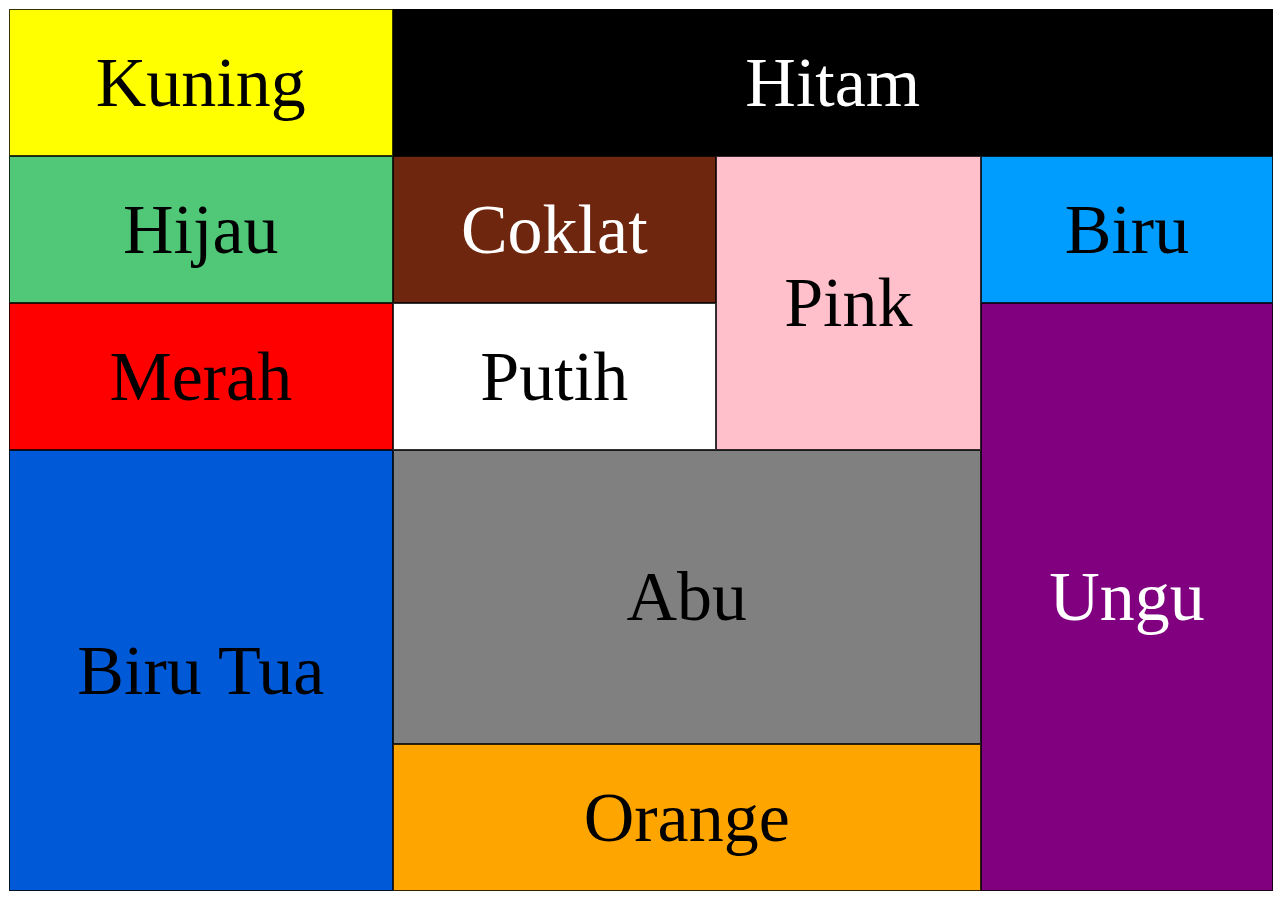
<file: Mission 1/index.html>
<!DOCTYPE html>
<html lang="en">
<head>
    <meta charset="UTF-8">
    <meta http-equiv="X-UA-Compatible" content="IE=edge">
    <meta name="viewport" content="width=device-width, initial-scale=1.0">
    <title>Mission 1-Adrian Eka Saputra</title>
    <link rel="stylesheet" href="style.css">
</head>
<body>
    <div class="grid-container">
        <div class="grid-item" id="kuning">Kuning</div>
        <div class="grid-item white-text" id="hitam">Hitam</div>
        <div class="grid-item" id="hijau">Hijau</div>
        <div class="grid-item white-text" id="coklat">Coklat</div>
        <div class="grid-item" id="pink">Pink</div>
        <div class="grid-item" id="biru">Biru</div>
        <div class="grid-item" id="merah">Merah</div>
        <div class="grid-item">Putih</div>
        <div class="grid-item" id="biruT">Biru Tua</div>
        <div class="grid-item" id="abu">Abu</div>
        <div class="grid-item" id="orange">Orange</div>
        <div class="grid-item white-text" id="ungu">Ungu</div>
    </div>
</body>
</html>
</file>
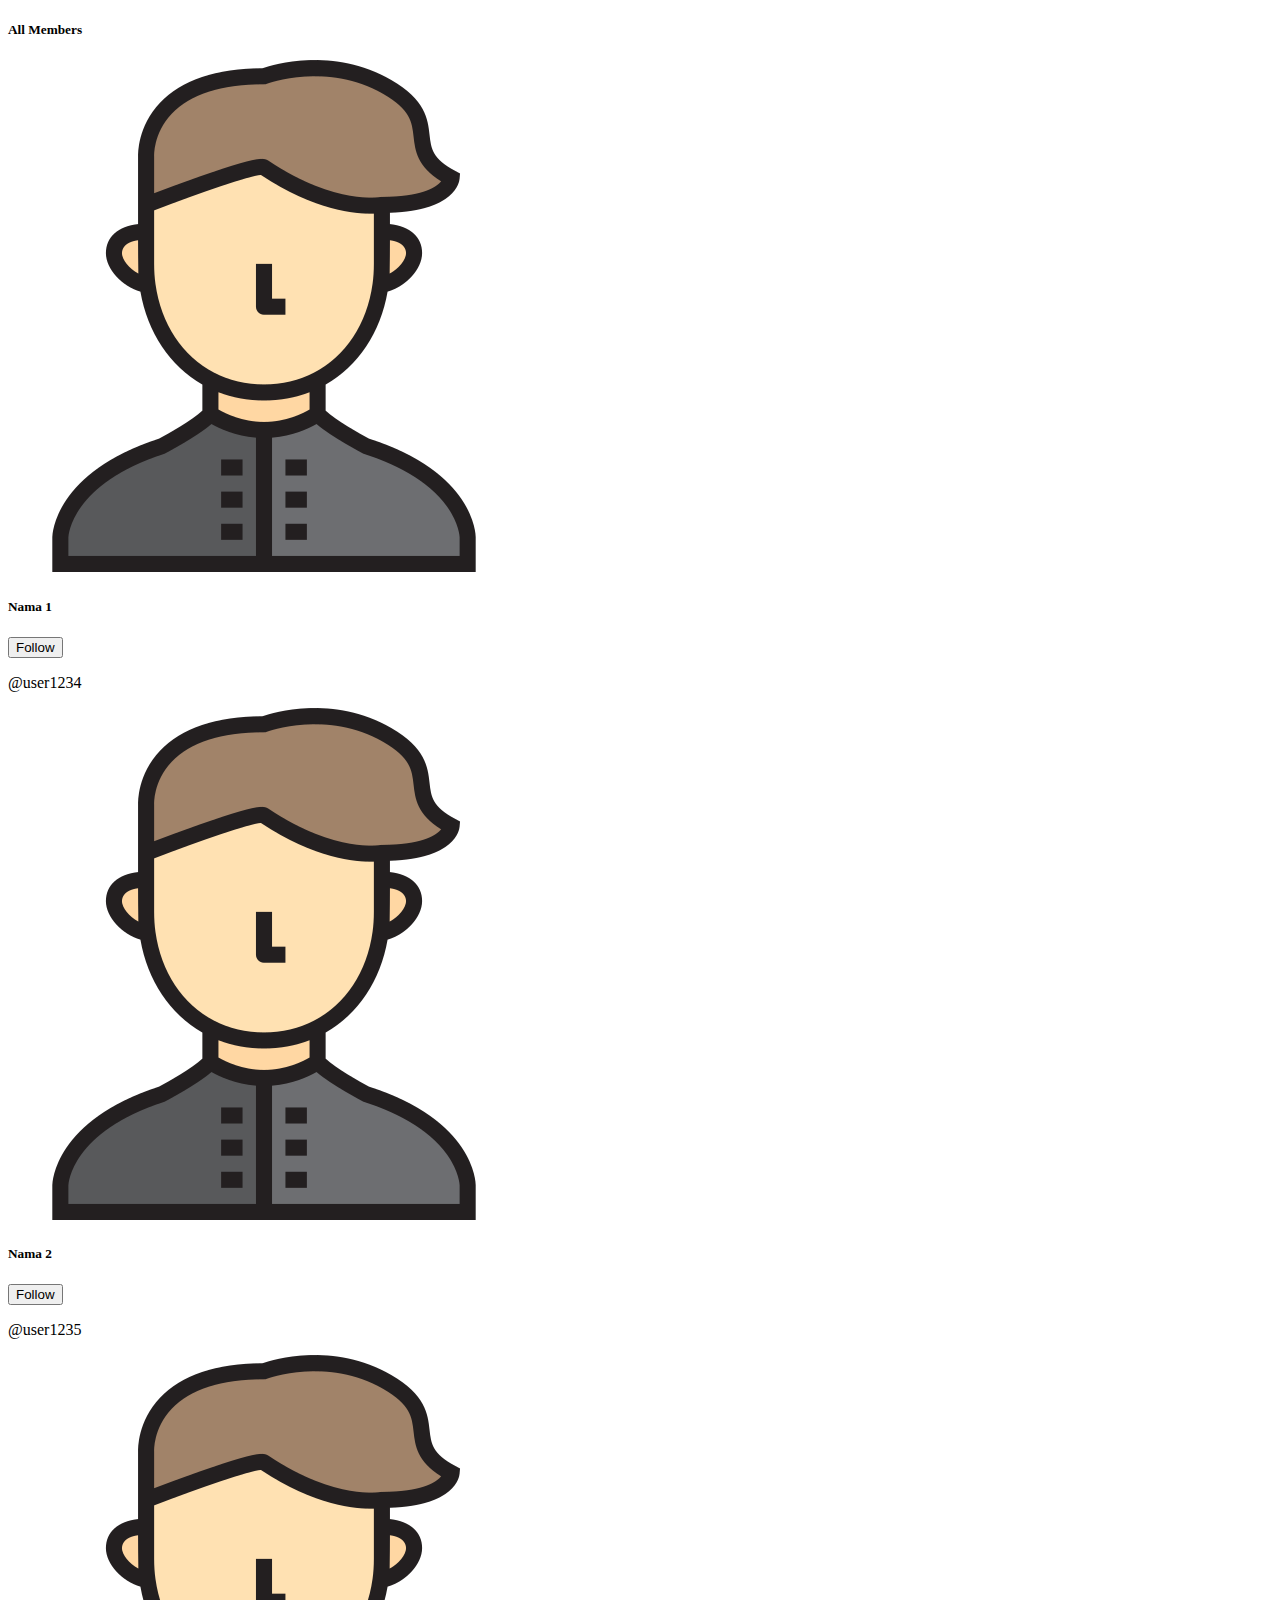
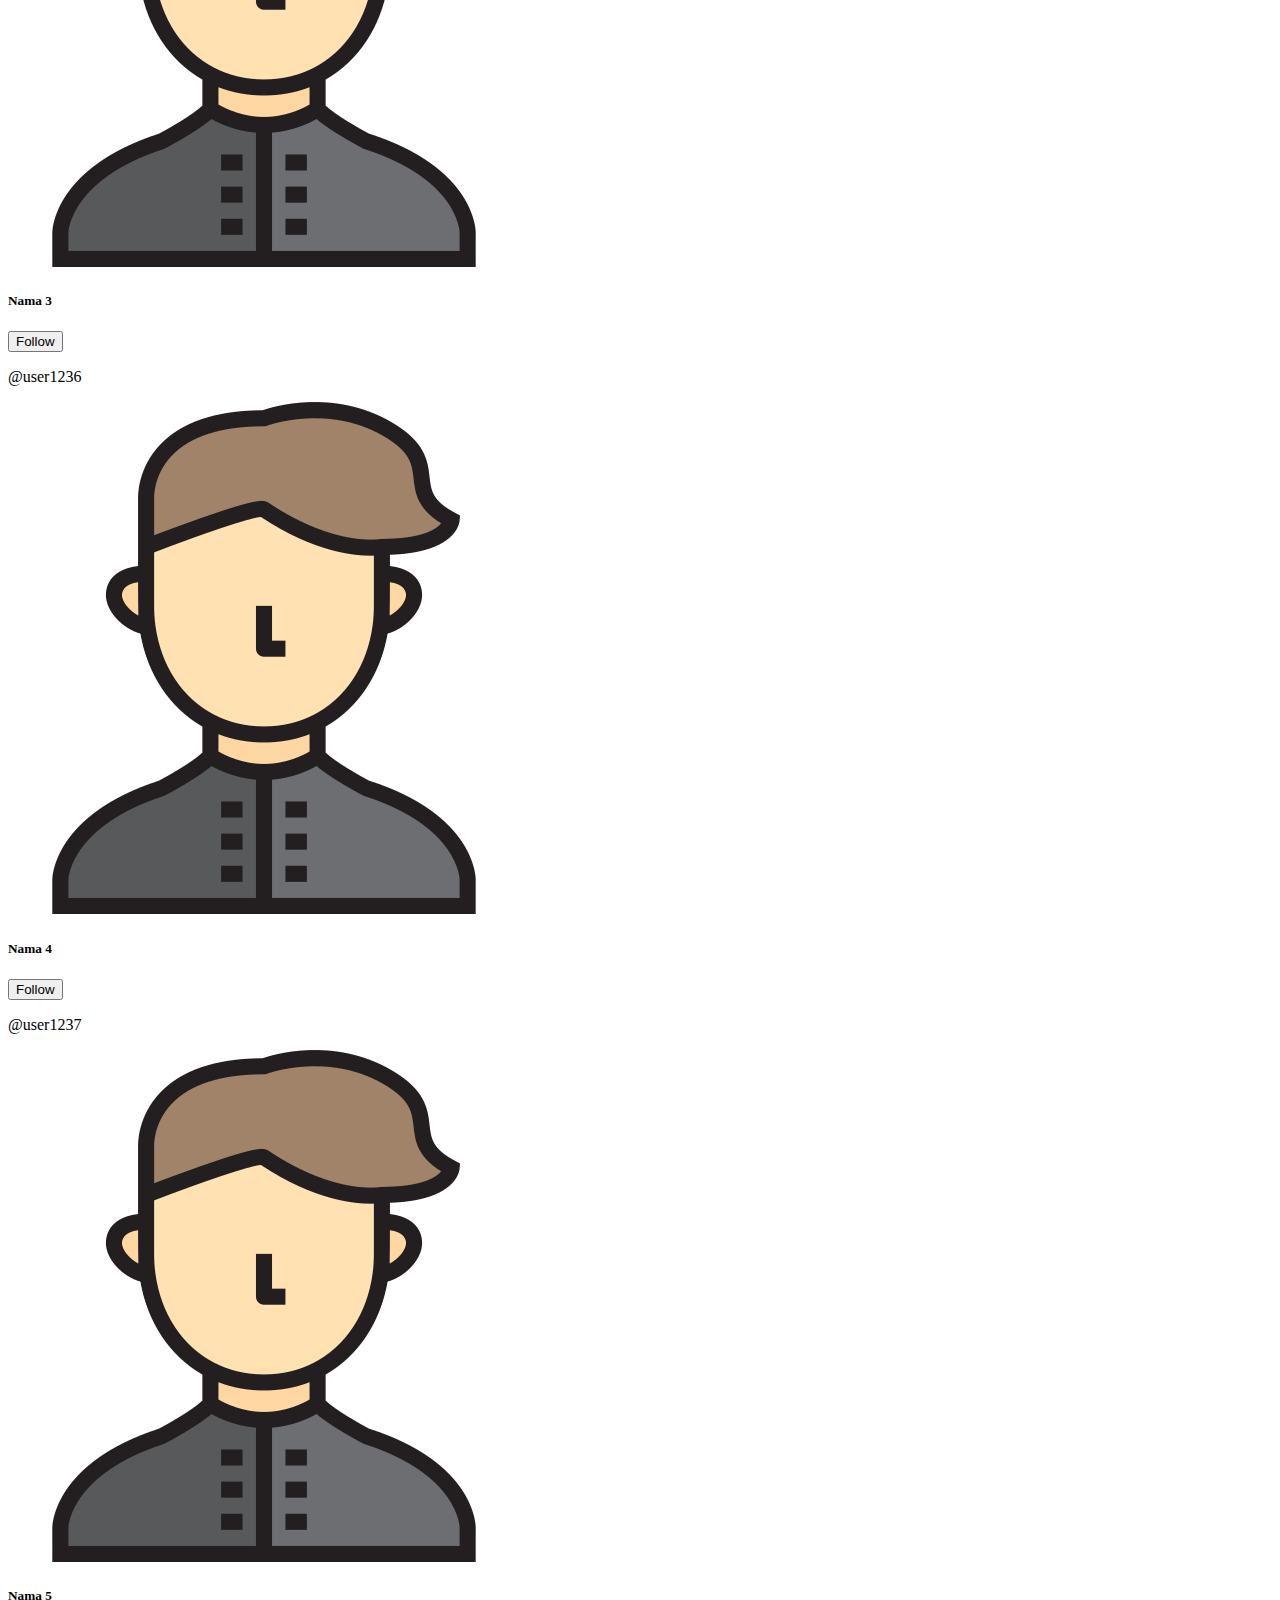
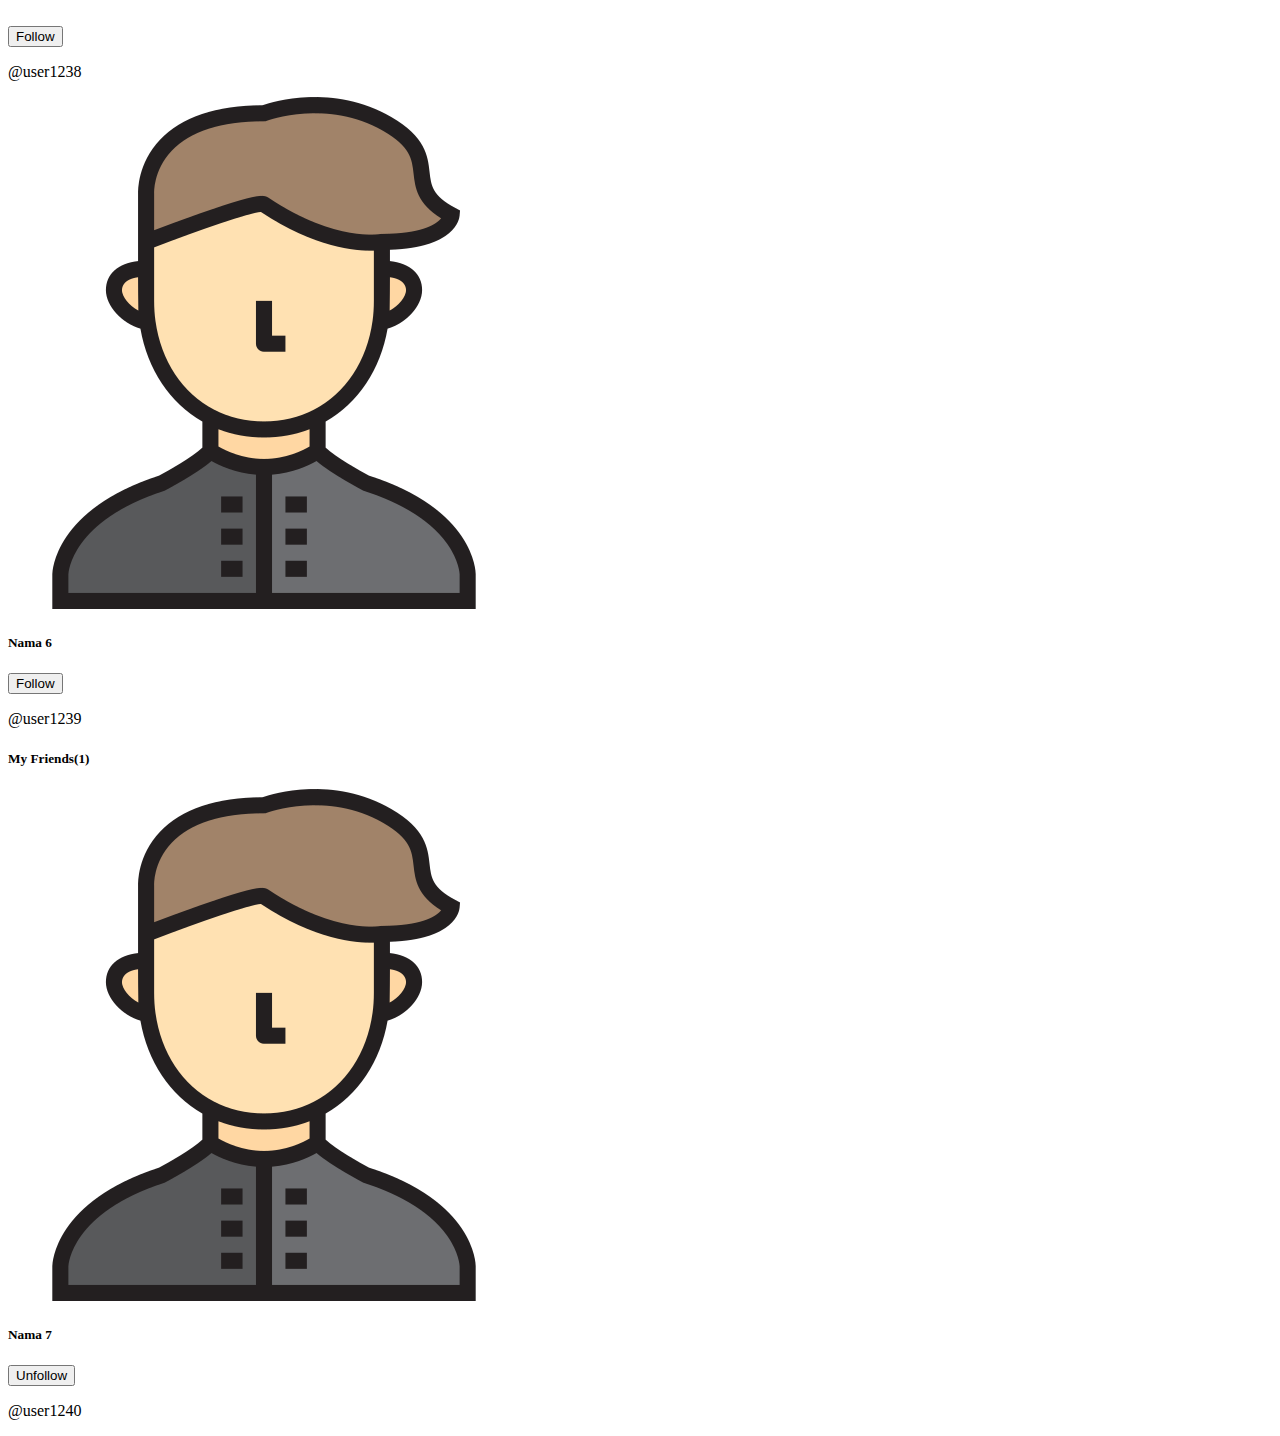
<file: Mission 2/index.html>
<!DOCTYPE html>
<html lang="en">
<head>
    <meta charset="UTF-8">
    <meta name="viewport" content="width=device-width, initial-scale=1.0">
    <title>Mission 2 - Adrian Eka Saputra</title>
    <link href="https://cdn.jsdelivr.net/npm/bootstrap@5.3.1/dist/css/bootstrap.min.css" rel="stylesheet" integrity="sha384-4bw+/aepP/YC94hEpVNVgiZdgIC5+VKNBQNGCHeKRQN+PtmoHDEXuppvnDJzQIu9" crossorigin="anonymous">
</head>
<body>
    <div class="container">
        <div class="row mt-5">
            <div class="col-8 card-container">
                <h5>All Members</h5>
                <div id="memberContainer">

                </div>
            </div>
            <div class="col-4">
                <h5>My Friends(<span id="totalTeman">0</span>)</h5>
                <div id="friendContainer">

                </div>

            </div>
        </div>
    </div>
    <script src="script.js"></script>
</body>
</html>
</file>
<file: Mission 1/style.css>
.grid-container {
    height: 98vh;
    width: 100%;
    display: grid;
    grid-template-columns: auto auto auto auto;
    /* grid-template-rows: 100px 100px 100px 290px 100px; */
    grid-template-rows: 1fr 1fr 1fr 2fr 1fr;
    /* background-color: #2196F3; */
    border: 1px solid white;
}
.grid-item {
    /* background-color: rgba(255, 255, 255, 0.8); */
    border: 1px solid rgba(0, 0, 0, 0.8);
    /* padding: 20px; */
    font-size: 70px;
    display: flex;
    justify-content: center;
    align-items: center;
}

.white-text{
    color: white;
}

#kuning{
    background-color: yellow;
}

#hitam{
    background-color: black;
    grid-column: 2 / span 3;
}

#hijau{
    background-color: rgb(80, 200, 120);
}

#coklat{
    background-color: rgb(110, 38, 14);
}

#pink{
    background-color: pink;
    grid-area: 2 / 3 / span 2 ;
}

#biru{
    background-color: rgb(0, 157, 255);
}

#merah{
    background-color: red;
}

#biruT{
    background-color: rgb(0, 90, 215);
    grid-area: 4 / 1 / span 2 ;
}

#abu{
    background-color: gray;
    grid-area: 4 / 2 / span 1 / span 2;
}

#orange{
    background-color: orange;
    grid-area: 5 / 2 / span 1 / span 2;
}

#ungu{
    background-color: purple;
    grid-area: 3 / 4 / span 3 ;
}
</file>
